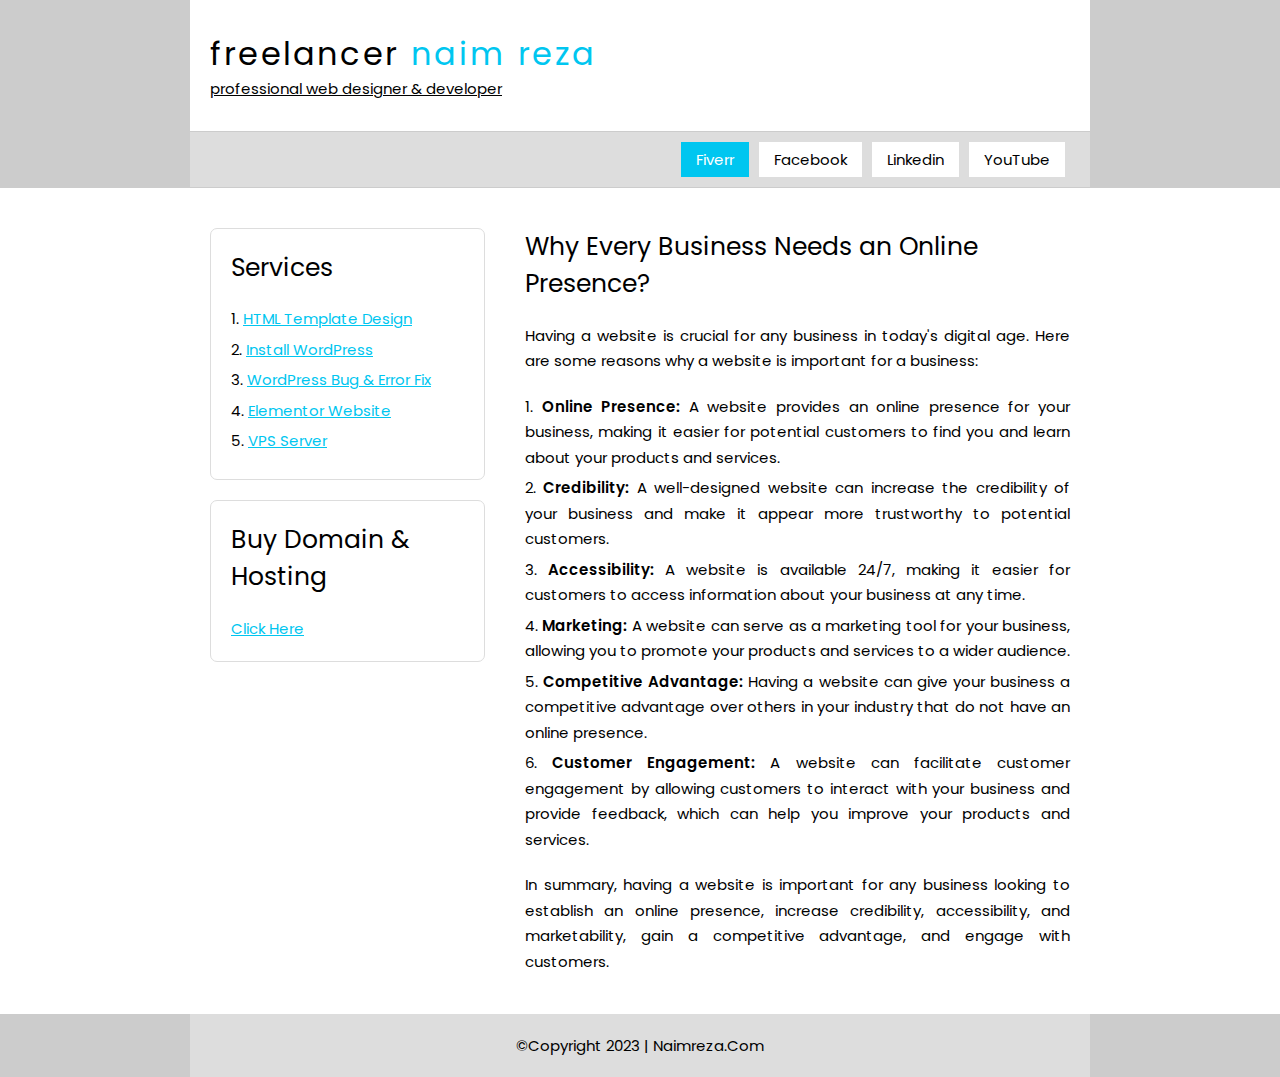
<file: index.html>
<html lang="en">
<head>
    
    <meta charset="UTF-8">
    <meta http-equiv="X-UA-Compatible" content="IE=edge">
    <meta name="viewport" content="width=device-width, initial-scale=1.0">
    <meta name="description" content="Web services are crucial for businesses in today's digital age. My web services provide a wide range of solutions for businesses of all sizes, including website design, development, and hosting, as well as WordPress development. Contact me today to learn more about how my web services can help your business succeed online.">
    <meta name="keywords" content="web designer and developer, fiverr naimreza08, freelancer naim reza, naimreza, naim reza, website designer">
    <meta name="author" content="Naim Reza">
    <meta proparty="og:type" content="website">
    <meta proparty="og:url" content="https://naimreza.com">
    <meta proparty="og:title" content="Naim Reza - Prefessional web designer and developer.">
    <meta proparty="og:description" content="Web services are crucial for businesses in today's digital age. My web services provide a wide range of solutions for businesses of all sizes, including website design, development, and hosting, as well as WordPress development. Contact me today to learn more about how my web services can help your business succeed online.">
    <meta property="og:image" content="img/naim-reza.jpg">
    <link rel="canonical" href="https://naimreza.com">
    <link rel="shortcut icon" href="img/naimreza.jpg" type="image/x-icon">
    <link rel="stylesheet" href="style.css">
    <title>Naim Reza - Prefessional web designer and developer.</title>
    
</head>
<body>
    <div id="header">
        <div class="container">
            <div class="nr">
                <div class="header">
                    <h1>freelancer <a href="https://naimreza.com">naim reza</a></h1>
                    <p>professional web designer & developer</p>
                </div>
                <div class="menu">
                    <ul>
                        <li><a target="_blank" href="https://www.fiverr.com/naimreza08" class="active">Fiverr</a></li>
                        <li><a target="_blank" href="https://facebook.com/naimreza.nr">Facebook</a></li>
                        <li><a target="_blank" href="https://www.linkedin.com/in/naim-reza/">Linkedin</a></li>
                        <li><a target="_blank" href="https://youtube.com/@naimreza">YouTube</a></li>
                    </ul>
                </div>
            </div>
        </div>
    </div>
    <div id="content">
        <div class="container">
            <div class="nr content">
                <div class="left">
                    <div class="info">
                        <h2>Services</h2>
                        <ul>
                            <li><a target="_blank" href="https://www.fiverr.com/share/pPzEBp">HTML Template Design</a></li>
                            <li><a target="_blank" href="https://www.fiverr.com/share/ZW6b2p">Install WordPress</a></li>
                            <li><a target="_blank" href="https://www.fiverr.com/share/gE405v">WordPress Bug & Error Fix</a></li>
                            <li><a target="_blank" href="https://www.fiverr.com/share/DGVpVy">Elementor Website</a></li>
                            <li><a target="_blank" href="https://www.fiverr.com/share/4Y0m1x">VPS Server</a></li>
                        </ul>
                    </div>
                    <div class="info">
                        <h2>Buy Domain & Hosting</h2>
                        <p><a target="_blank" href="https://clients.dianahost.com.bd/aff.php?aff=3848&redirectto=https://clients.dianahost.com.bd">Click Here</a></p>
                    </div>
                </div>
                <div class="right">
                    <h2>Why Every Business Needs an Online Presence?</h2>
                    <p>Having a website is crucial for any business in today's digital age. Here are some reasons why a website is important for a business:</p>
                    <Ul>
                        <li><b>Online Presence:</b> A website provides an online presence for your business, making it easier for potential customers to find you and learn about your products and services.</li>
                        <li><b>Credibility:</b> A well-designed website can increase the credibility of your business and make it appear more trustworthy to potential customers.</li>
                        <li><b>Accessibility:</b> A website is available 24/7, making it easier for customers to access information about your business at any time.</li>
                        <li><b>Marketing:</b> A website can serve as a marketing tool for your business, allowing you to promote your products and services to a wider audience.</li>
                        <li><b>Competitive Advantage:</b> Having a website can give your business a competitive advantage over others in your industry that do not have an online presence.</li>
                        <li><b>Customer Engagement:</b> A website can facilitate customer engagement by allowing customers to interact with your business and provide feedback, which can help you improve your products and services.</li>
                    </ul>
                    <p>In summary, having a website is important for any business looking to establish an online presence, increase credibility, accessibility, and marketability, gain a competitive advantage, and engage with customers.</p>
                </div>
            </div>
        </div>
    </div>
    <div id="footer">
        <div class="container footer">
            <p>&COPY;Copyright 2023 | Naimreza.Com</p>
        </div>
    </div>
</body>
</html>
</file>
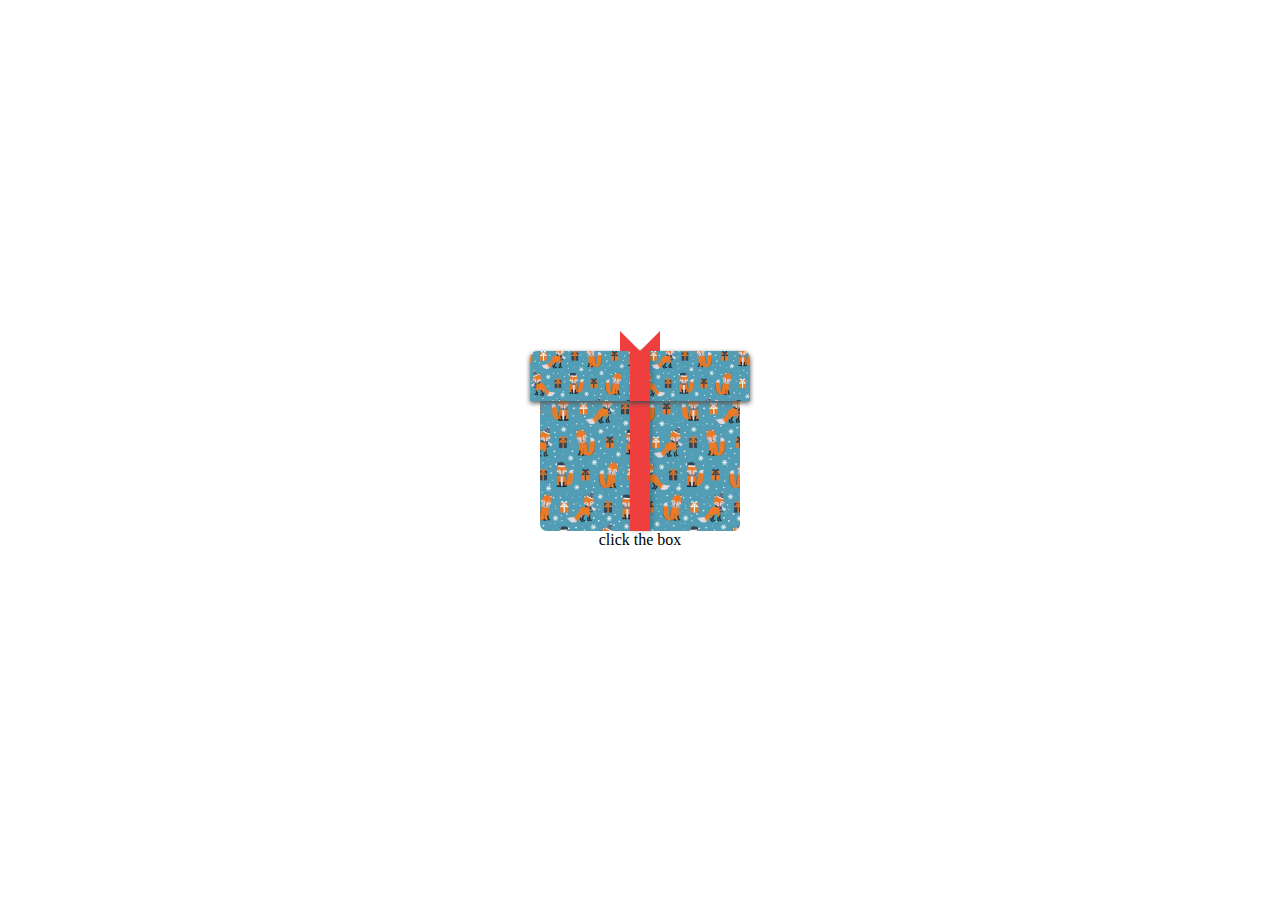
<file: gift/index.html>
<!DOCTYPE html>
<html lang="en">
<head>
    <meta charset="UTF-8">
    <meta http-equiv="X-UA-Compatible" content="IE=edge">
    <meta name="viewport" content="width=device-width, initial-scale=1.0">
    <link rel="stylesheet" href="style.css">
    <script src="https://cdnjs.cloudflare.com/ajax/libs/jquery/3.6.4/jquery.min.js" integrity="sha512-pumBsjNRGGqkPzKHndZMaAG+bir374sORyzM3uulLV14lN5LyykqNk8eEeUlUkB3U0M4FApyaHraT65ihJhDpQ==" crossorigin="anonymous" referrerpolicy="no-referrer"></script>
    
    <title>Gift box - Naim Reza</title>
</head>
<body>
    <div class="nr-body">
        <div class="head">
            <div class="hed-top"></div>
        </div>
        <div class="content">
            Happy <br> Birthday
        </div>
        <div class="box"></div>
        click the box
    </div>
    <script>
        $('.box,.head').click(function(){
            $('.content').addClass('active',500);
            $('.head').css({
                'transform' : 'rotate(-35deg)',
                'left' : '-30px',
            });
        });
    </script>
</body>
</html>
</file>
<file: style.css>
@import url(https://fonts.googleapis.com/css2?family=Poppins:wght@300;400;500;600;700&display=swap);.header h1 a,.menu ul li a{text-decoration:none}.header,.menu ul li a{background-color:#fff}#content h2,.header h1,.header p{line-height:1.5em;font-weight:400}*{margin:0;padding:0;box-sizing:border-box}body{font-family:Poppins,sans-serif;overflow-wrap:break-word}a{color:#00c6f0}b{font-weight:600}.container{max-width:900px;margin:auto}#content h2,.info,.right h2,.right p,.right ul{margin-bottom:20px}#header{background-color:#ccc}#header .nr{flex-direction:column}.nr{display:flex}.header{padding:30px 20px}.header h1{letter-spacing:.1em;display:inline-block}.header p{font-size:15px;text-decoration:underline}.header h1:hover a{color:#d8d8d8}.menu{padding:10px 20px;border-top:1px solid #ccc;border-bottom:1px solid #ccc;background-color:#ddd}.info,.left,.right{padding:20px}.menu ul{list-style:none;float:right}.menu ul li{float:left}.menu ul li a{display:inline-block;padding:6px 15px;margin:0 5px;color:rgb(0 0 0);font-size:15px}.active{color:#fff!important;background-color:#00c6f0!important}.left{flex:1 0 35%}.right{flex:1 0 65%}#content h2{font-size:25px}#content ul li{margin-bottom:5px;list-style:auto inside}#content a,#content p,#content ul{font-size:15px;line-height:1.7em;font-weight:400;text-align:justify}.content{margin-top:20px}.info{border:1px solid #ddd;border-radius:7px}@media only screen and (max-width:890px){#content a,#content p,#content ul{text-align:left}}@media only screen and (max-width:670px){.nr{flex-direction:column}.menu ul li a{padding:3px 10px}#header .header{text-align:center}.menu{padding:5px 20px}.menu ul{float:none;display:flex;justify-content:center;flex-wrap:wrap}.menu ul li{margin:5px}.header h1{font-size:26px}}#footer{background-color: #ccc;}.footer{background-color: #DDDDDD;padding: 20px;text-align: center;font-size: 15px;}
</file>
<file: gift/style.css>
*{
    margin: 0;
    padding: 0;
    box-sizing: border-box;
}
.box{
    width: 200px;
    height: 130px;
    background: url(bg.jpg);
    position: relative;
    cursor: pointer;
    background-position: center;
    background-size: cover;
    border-radius: 0 0 7px 7px;
    -webkit-border-radius: 0 0 7px 7px;
    -moz-border-radius: 0 0 7px 7px;
    -ms-border-radius: 0 0 7px 7px;
    -o-border-radius: 0 0 7px 7px;
}
.box::after{
    content: '';
    position: absolute;
    width: 20px;
    height: 100%;
    background-color: #EE3E3E;
    top: 50%;
    left: 50%;
    transform: translate(-50%,-50%);
    -webkit-transform: translate(-50%,-50%);
    -moz-transform: translate(-50%,-50%);
    -ms-transform: translate(-50%,-50%);
    -o-transform: translate(-50%,-50%);
}
body,
.nr-body{
    display: flex;
    justify-content: center;
    align-items: center;
    height: 100vh;
    flex-direction: column;
    position: relative;
}
.head{
    width: 220px;
    height: 50px;
    background: url(bg.jpg);
    position: relative;
    box-shadow: 0px 2px 5px 0px #565656;
    cursor: pointer;
    z-index: 2;
    background-position: center;
    background-size: cover;
    border-radius: 7px 7px 0 0;
    -webkit-border-radius: 7px 7px 0 0;
    -moz-border-radius: 7px 7px 0 0;
    -ms-border-radius: 7px 7px 0 0;
    -o-border-radius: 7px 7px 0 0;
}
.head::after{
    content: '';
    position: absolute;
    width: 20px;
    height: 100%;
    background-color: #EE3E3E;
    top: 50%;
    left: 50%;
    transform: translate(-50%,-50%);
    -webkit-transform: translate(-50%,-50%);
    -moz-transform: translate(-50%,-50%);
    -ms-transform: translate(-50%,-50%);
    -o-transform: translate(-50%,-50%);
}
.hed-top{
    border-top: 20px solid transparent;
    border-bottom: 0px solid transparent;
    border-right: 20px solid #EE3E3E;
    border-left: 20px solid #EE3E3E;
    position: absolute;
    top: -10px;
    z-index: 3;
    left: 50%;
    transform: translate(-50%,-50%);
    -webkit-transform: translate(-50%,-50%);
    -moz-transform: translate(-50%,-50%);
    -ms-transform: translate(-50%,-50%);
    -o-transform: translate(-50%,-50%);
}
.content{
    text-align: center;
    font-family: Arial, Helvetica, sans-serif;
    line-height: 1.5em;
    font-size: 20px;
    display: none;
}
.active{
    display: block;
    transition-duration: 5ms;
}
.head::after,
.box::after{
    box-shadow: 2px 0 5px #07070743;
}
</file>
